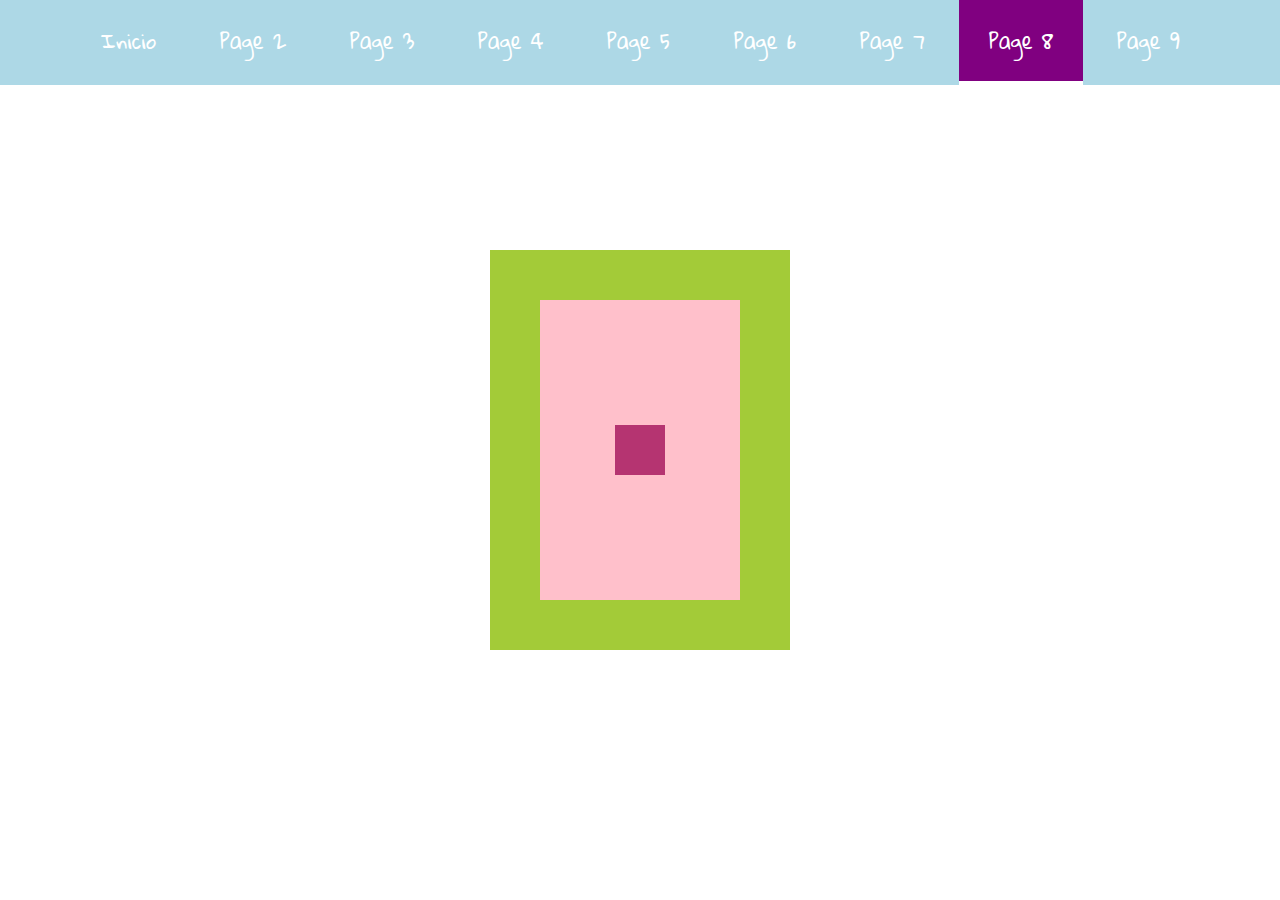
<file: Page/page8.html>
<!DOCTYPE html>
<html>
  <head>
    <meta charset="utf-8">
    <title>Pagina 8</title>
    <link href="../style/main.css" rel="stylesheet" type="text/css" />
    <link rel="stylesheet" href="https://fonts.googleapis.com/css?family=Gloria+Hallelujah">
  </head>
  <body>
      
      <nav>
        <ul>
          <li><a href="../index.html">Inicio </a></li>  
          <li><a href="../Page/page2.html">Page 2</a></li>  
          <li><a href="../Page/page3.html">Page 3</a></li>  
          <li><a href="../Page/page4.html">Page 4</a></li>  
          <li><a href="../Page/page5.html">Page 5</a></li> 
          <li><a href="../Page/page6.html">Page 6</a></li>  
          <li><a href="../Page/page7.html">Page 7</a></li>  
          <li><a class="active" href="../Page/page8.html">Page 8</a></li> 
          <li><a href="../Page/page9.html">Page 9</a></li>  
        </ul>
      </nav>

      <dir class="page8">
       <article>
         <main></main>
         <dir></dir>
         <nav></nav>
         <footer></footer>
         <header></header>
         <section></section>
          
         
       </article> 
        
      </dir>  
      
  </body> 
</html>
</file>
<file: style/main.css>
*{
  margin: 0;
  padding: 0;

}
 
nav{
  width: 100%;
  background-color: lightblue;
  text-align: center;
}

nav ul li{
  display: inline-block; 

}
a {
  padding: 20px 30px;
  display: inline-block;
  text-decoration: none;
  color: white;
  font-family:  'Gloria Hallelujah', cursive;
  font-size: 20px;
}
nav ul li a:hover{
  border-bottom: solid white 4px;
  box-sizing: border-box;
  background-color: purple;

}
.active{
  border-bottom: solid white 4px;
  background-color: purple;
}

 /* page 1*/

.page1{
  position: absolute;
  width: 100px;
  height: 100px;
  background-color: purple;
  left: 0;
  right: 0;
  top: 0;
  bottom: 0;
  margin: auto;
  transition-property: width,height,background-color;
  transition-duration: 2s;

}
 .page1:hover{
  width: 200px;
  height: 200px;
  background-color: pink;
}

/* page 2*/

 .page2{
  position: absolute;
  width: 100px;
  height: 100px;
  background-color: orange;
  left: 0;
  right: 0;
  top: 0;
  bottom: 0;
  margin:auto;
  transition-property:width,height,background-color,border;
  transition-duration: 1s;
  transition-delay: 0s,1s,2s,3s;
  box-sizing: border-box;

}
 .page2:hover{
  width: 250px;
  height: 250px;
  background-color: green;
  border:solid 6px #2c3e50;
}

/* page 3*/

.page3{
  position: absolute;
  width: 200px;
  height: 200px;
  background-color: #2980b9;
  left: 0;
  right: 0;
  top: 0;
  bottom: 0;
  margin:auto;
  transition-property:width,height,background-color;
  transition-duration: 1s;
  transition-delay: 0s,0s, 1s;

}

.page3>header{
  position: absolute;
  width: 80px;
  height: 80px;
  background-color: pink;
  left: 0;
  right: 0;
  top: 0;
  bottom: 0;
  margin:auto;
  transition-property: width, height,border-radius,background-color;
  transition-duration: 1s;
  transition-delay: 2s,2s,3s;  

}
.page3:hover{
  width: 250px;
  height: 250px;
  background-color: green;

}
.page3:hover header{
  width: 120px;
  height: 120px;
  background-color: lightblue;
  border-radius: 50%;

}

/* page 4*/

 .page4{
  position: absolute;
  width: 200px;
  height: 200px;
  top: 0;
  left: 0;
  bottom: 0;
  right: 0;
  margin: auto;
  background-color: red;
  transition-property: width, height, background-color;
  transition-duration: 1s;
  transition-delay: 0s, 1s,2s;
}
 .page4:hover{
  width: 250px;
  height: 250px;
  background-color: lightgreen;
}
 .page4>dir{
  position: absolute;
  width: 40px;
  height: 40px;
  top: 0;
  left: 0;
  background-color: orange;
  transition-property: left, background-color, border-radius;
  transition-duration: 1s;
  transition-delay: 3s, 4s, 4s;
}
 .page4:hover dir{
  position: absolute;
  left: 20px;
  background-color: blue;
  border-radius: 50%;
}
 .page4>article{
  position: absolute;
  width: 40px;
  height: 40px;
  bottom: 0;
  right: 0;
  background-color: orange;
  transition-property: right,border-radius;
  transition-duration: 1s;
  transition-delay: 3s,4s;
}
 .page4:hover>article{
  right: 20px;
  border-radius: 50%;
}

/* Page 5 */

.page5{
  position: absolute;
  width: 300px;
  height: 300px;
  top: 0;
  right: 0;
  bottom: 0;
  left: 0;
  margin: auto;
  background-color: lightblue;
  transition-property: width,height;
  transition-duration: 1s;
  transition-delay: 0s, 1s;
}
.page5:hover{
  width: 300px;
  height: 400px;

}
.page5>article{
  position: absolute;
  width: 40px;
  height: 40px;
  top: 0;
  right: 0;
  background-color: black;
  transition-property: top, right,border-radius;
  transition-duration: 1s;
  transition-delay: 2s,2s,3s;
}
.page5:hover article{
  position: absolute;
  top: 20px;
  right: 20px;
  border-radius: 50%;
}
.page5>main{
  position: absolute;
  width: 40px;
  height: 40px;
  top: 0;
  right: 0;
  left: 0;
  bottom: 0;
  margin: auto;
  background-color: black;
  transition-property: border-radius,background-color;
  transition-duration: 1s;
  transition-delay: 4s, 5s;
}
.page5:hover main{
  border-radius: 50%;
  background-color: green;
}
.page5>footer{
  position: absolute;
  width: 40px;
  height: 40px;
  left: 0;
  bottom: 0;
  background-color: black;
  transition-property: left, bottom,border-radius;
  transition-duration: 1s;
  transition-delay: 2s,2s,3s;
}
.page5:hover footer{
  position: absolute;
  left: 20px;
  bottom: 20px;
  border-radius: 50%;
}

/* Page 6*/

.page6{
  position: absolute;
  width: 200px;
  height: 200px;
  top: 0;
  right: 0;
  left: 0;
  bottom: 0;
  margin: auto;
  background-color: pink;
  transition-property: width, height, border-top, border-right,border-bottom,border-left ;
  transition-duration: 1s;
  transition-delay: 0s, 0s, 1s,2s,3s,4s;
}
.page6:hover{
  position: absolute;
  width: 300px;
  height: 300px;
  box-sizing: border-box;
  border-top: solid 6px darkgreen;
  border-right: solid 6px orange ;
  border-left: solid 6px yellow ;
  border-bottom: solid 6px lightgreen ;
}
.page6>article{
  position: absolute;
  width: 50px;
  height: 50px;
  top: 0;
  left: 0;
  background-color:purple;
  transition-property: top,left,border-radius;
  transition-duration: 1s;
  transition-delay: 5s,5s,6s;
}
.page6:hover article{
  position: absolute;
  top: 20px;
  left: 20px;
  border-radius: 50%;
}
.page6>main{
  position: absolute;
  width: 50px;
  height: 50px;
  top: 0;
  right: 0;
  background-color:purple;
  transition-property: top,right,border-radius;
  transition-duration: 1s;
  transition-delay: 7s,7s,8s;
}
.page6:hover main{
  position: absolute;
  top: 20px;
  right: 20px;
  border-radius: 50%;
}
.page6>nav{
  position: absolute;
  width: 50px;
  height: 50px; 
  right: 0;
  bottom: 0;
  background-color:purple;
  transition-property: bottom,right,border-radius;
  transition-duration: 1s;
  transition-delay: 9s,9s,10s;
}
.page6:hover nav{
  position: absolute;
  bottom: 20px;
  right: 20px;
  border-radius: 50%;
}
.page6>dir{
  position: absolute;
  width: 50px;
  height: 50px;
  bottom: 0;
  left: 0;
  background-color:purple;
  transition-property: left,bottom,border-radius;
  transition-duration: 1s;
  transition-delay: 11s,11s,12s;
}
.page6:hover dir{
  position: absolute;
  left: 20px;
  bottom: 20px;
  border-radius: 50%;
}
.page6>footer{
  position: absolute;
  width: 50px;
  height: 50px;
  top: 0;
  left: 0;
  right: 0;
  bottom: 0;
  margin: auto;
  background-color: purple;
  transition-property: border-radius,background-color;
  transition-duration: 1s;
  transition-delay: 13s,14s;
}
.page6:hover footer{
  position: absolute;
  border-radius: 50%;
  background-color: black;
}


/* page 7 */


.page7{
  position: absolute;
  width: 300px;
  height: 200px;
  top: 0;
  left: 0;
  right: 0;
  bottom: 0;
  margin: auto;
  background-color: #B33771;
  transition-property: width,height,background-color,border-radius,border:solid;
  transition-duration: 1s;
  transition-delay: 0s,0s,1s,2s,3s;
  box-sizing: border-box;
}
.page7:hover{
  position: absolute;
  width: 400px;
  height: 300px;
  border-radius: 40%;
  background-color: #55E6C1;
  border:solid 6px black;
}
.page7>article{
  position: absolute;
  width: 100px;
  height: 100px;
  top: 0;
  left: 0;
  right: 0;
  bottom: 0;
  margin: auto;
  border-radius: 40%;
  background-color:#FEA47F;
  transition-property: width,height,border:solid;
  transition-duration: 1s;
  transition-delay: 4s,4s,5s,6s;
  box-sizing: border-box;

}
.page7:hover article{
  position: absolute;
  width: 300px;
  height: 200px;

  border:solid 6px black;
}
.page7>article>nav{
  width: 40px;
  height: 40px;
  top: 0;
  left: 0;
  right: 0;
  bottom:0;
  background-color:purple;
  transition-property: top,left,border-radius;
  transition-duration: 1s;
  transition-delay: 7s,8s,9s;

}
.page7>article:hover nav{
  position: absolute;
  top: 50px;
  left: 60px;
  border-radius: 50%;

}
.page7>article>dir{
  position: absolute;
  width: 40px;
  height: 40px;
  top: 0;
  right: 0;
  background-color:purple;
  transition-property: top,right,border-radius;
  transition-duration: 1s;
  transition-delay: 7s,8s,9s;


}
.page7:hover dir{
  position: absolute;
  top: 50px;
  right: 60px;
  border-radius: 50%;

}
.page7>article>footer{
  position: absolute;
  width: 50px;
  height: 20px;
  top: 0;
  left: 0;
  right: 0;
  bottom: 0;
  margin: auto;
  background-color: purple;
  transition-property: border-radius,background-color,top;
  transition-duration: 1s;
  transition-delay: 10s,11s,11s;


}
.page7>article:hover footer{
  position: absolute;
  border-radius: 50%;
  top: 25px;
  background-color: black;

  }
.page7>article>main{
  position: absolute;
  width: 170px;
  height: 20px;
  top: 0;
  left: 0;
  right: 0;
  bottom: 0;
  margin: auto;
  background-color: transparent;
  transition-property: border-radius,background-color,top;
  transition-duration: 1s;
  transition-delay: 12s,13s,13s;

}
.page7>article:hover main{
  position: absolute;
  border-radius: 50%;
  top: 100px;
  background-color: red;


}

/* page 8 */

.page8{
  position: absolute;
  width: 300px;
  height: 400px;
  top: 0;
  left: 0;
  right: 0;
  bottom: 0;
  margin: auto;
  background-color: #A3CB38;
  transition-property: width,height,background-color,border:solid;
  transition-duration: 1s;
  transition-delay: 0s,1s,3s,3s;
  box-sizing: border-box;
}
.page8:hover{
  position: absolute;
  width: 400px;
  height: 400px;
  background-color:#EA2027;
  border:solid 10px #FDA7DF;
}
.page8>article{
  position: absolute;
  width: 200px;
  height: 300px;
  top: 0;
  left: 0;
  right: 0;
  bottom: 0;
  margin: auto;
  background-color: pink;
  transition-property: width,height,background-color,border:solid;
  transition-duration: 1s;
  transition-delay: 4s,5s,6s,6s;
  box-sizing: border-box;
}
.page8:hover article{
  position: absolute;
  width: 300px;
  height: 300px;
  background-color: #EE5A24;
  border:solid 10px #FDA7DF;


}
.page8>article>main{
  position: absolute;
  width: 50px;
  height: 50px;
  top: 0;
  left: 0;
  right: 0;
  bottom: 0;
  margin: auto;
  background-color: #B53471;
  transition-property: width,height,background-color,left;
  transition-duration: 1s;
  transition-delay: 7s,7s,8s,8s;
  
}
.page8>article:hover main{
  position: absolute;
  background-color: gold;
  left: 200px;

}
.page8>article>dir{
  position: absolute;
  width: 50px;
  height: 50px;
  top: 0;
  left: 0;
  right: 0;
  bottom: 0;
  margin: auto;
  background-color: #B53471;
  transition-property: width,height,background-color,top,border-radius;
  transition-duration: 1s;
  transition-delay: 7s,7s,8s,8s,9s;
  
}
.page8>article:hover dir{
  position: absolute;
  background-color: darkgreen;
  top: 200px;
  border-radius: 50%;
  

}
.page8>article>nav{
  position: absolute;
  width: 50px;
  height: 50px;
  top: 0;
  left: 0;
  right: 0;
  bottom: 0;
  margin: auto;
  background-color: #B53471;
  transition-property: width,height,background-color,right;
  transition-duration: 1s;
  transition-delay: 7s,7s,8s,8s;
  
}
.page8>article:hover nav{
  position: absolute;
  background-color: gold;
  right: 200px;

}
.page8>article>footer{
  position: absolute;
  width: 50px;
  height: 50px;
  top: 0;
  left: 0;
  right: 0;
  bottom: 0;
  margin: auto;
  background-color: #B53471;
  transition-property: width,height,background-color,bottom,border-radius;
  transition-duration: 1s;
  transition-delay: 7s,7s,8s,8s,9s;
  
}
.page8>article:hover footer{
  position: absolute;
  background-color: darkgreen;
  bottom: 200px;
  border-radius: 50%;

}
.page8>article>header{
  position: absolute;
  width: 20px;
  height: 50px;
  top: 0;
  left: 0;
  right: 0;
  bottom: 0;
  margin: auto;
  background-color: #B53471;
  transition-property: width,height,background-color,border-radius;
  transition-duration: 1s;
  transition-delay: 7s,8s,9s,10s;
  
}
.page8>article:hover header{
  position: absolute;
  height: 150px;
  background-color: black;
  border-radius: 45%;

}
.page8>article>section{
  position: absolute;
  width: 50px;
  height: 20px;
  top: 0;
  left: 0;
  right: 0;
  bottom: 0;
  margin: auto;
  background-color: #B53471;
  transition-property: height,width,background-color,border-radius;
  transition-duration: 1s;
  transition-delay: 7s,8s,9s,10s;
  
}
.page8>article:hover section{
  position: absolute;
  width:  150px;
  background-color: black;
  border-radius: 45%;
</file>
